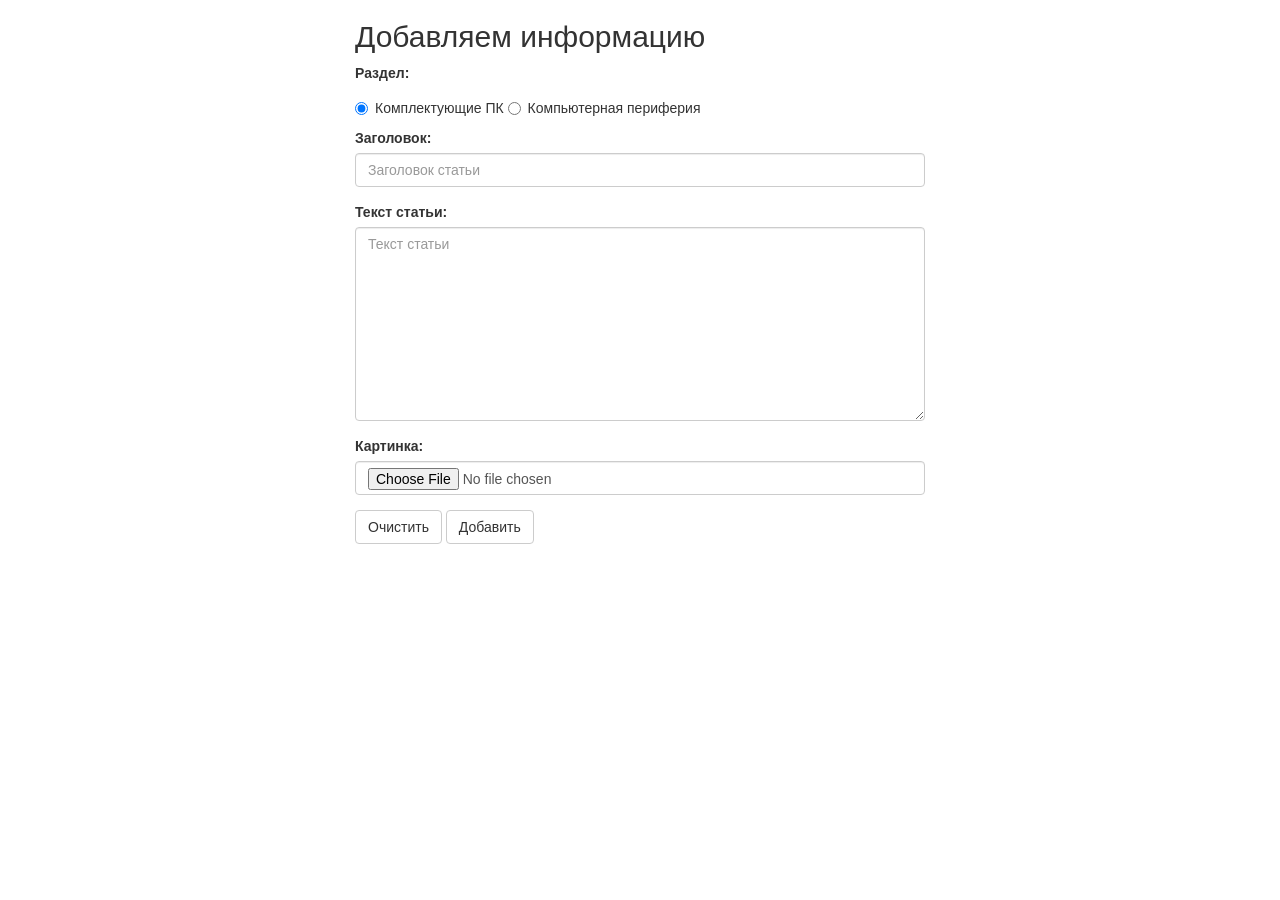
<file: pc_anatomy/admin.html>
<!DOCTYPE html>
  <html lang="en">
    <head>
      <title>Добавляем новость</title>
      <meta charset="utf-8">
      <meta name="viewport" content="width=device-width, initial-scale=1">
      <link rel="stylesheet" href="http://maxcdn.bootstrapcdn.com/bootstrap/3.3.5/css/bootstrap.min.css">
      <link rel="stylesheet" href="style/admin.css">
      <script src="https://ajax.googleapis.com/ajax/libs/jquery/1.11.3/jquery.min.js"></script>
      <script src="http://maxcdn.bootstrapcdn.com/bootstrap/3.3.5/js/bootstrap.min.js"></script>
    </head>
    <body>
    <div class="container">
      <h2>Добавляем информацию</h2>
      <form role="form" method="POST" onsubmit="return news_adding()">
        <label>Раздел:</label>
        <div id="selection" class="radio">
          <label><input id="hardware_sel" type="radio" name="optradio" checked="True">Комплектующие ПК</label>
          <label><input id="perepheral_sel" type="radio" name="optradio">Компьютерная периферия</label>
        </div>
        <div class="form-group">
          <label for="news_header">Заголовок:</label>
          <input type="text" class="form-control" id="news_header" placeholder="Заголовок статьи">
          <div id="empty_header" class="no_error">Это поле обязательно для заполнения</div>
        </div>
        <div class="form-group">
          <label for="news_content">Текст статьи:</label>
          <textarea  class="form-control" id="news_content" rows="9" placeholder="Текст статьи"></textarea>
          <div id="empty_content" class="no_error">Это поле обязательно для заполнения</div>
        </div>
        <div class="form-group">
          <label for="news_img">Картинка:</label>
          <input type="file" class="form-control" id="news_img" placeholder="">
          <div id="empty_img" class="no_error">Это поле обязательно для заполнения</div>
        </div>
        <button type="reset" class="btn btn-default">Очистить</button>
        <button type="submit" class="btn btn-default">Добавить</button>
      </form>
    </div>
    <script src="js/admin.js"></script>
    </body>
  </html>
</file>
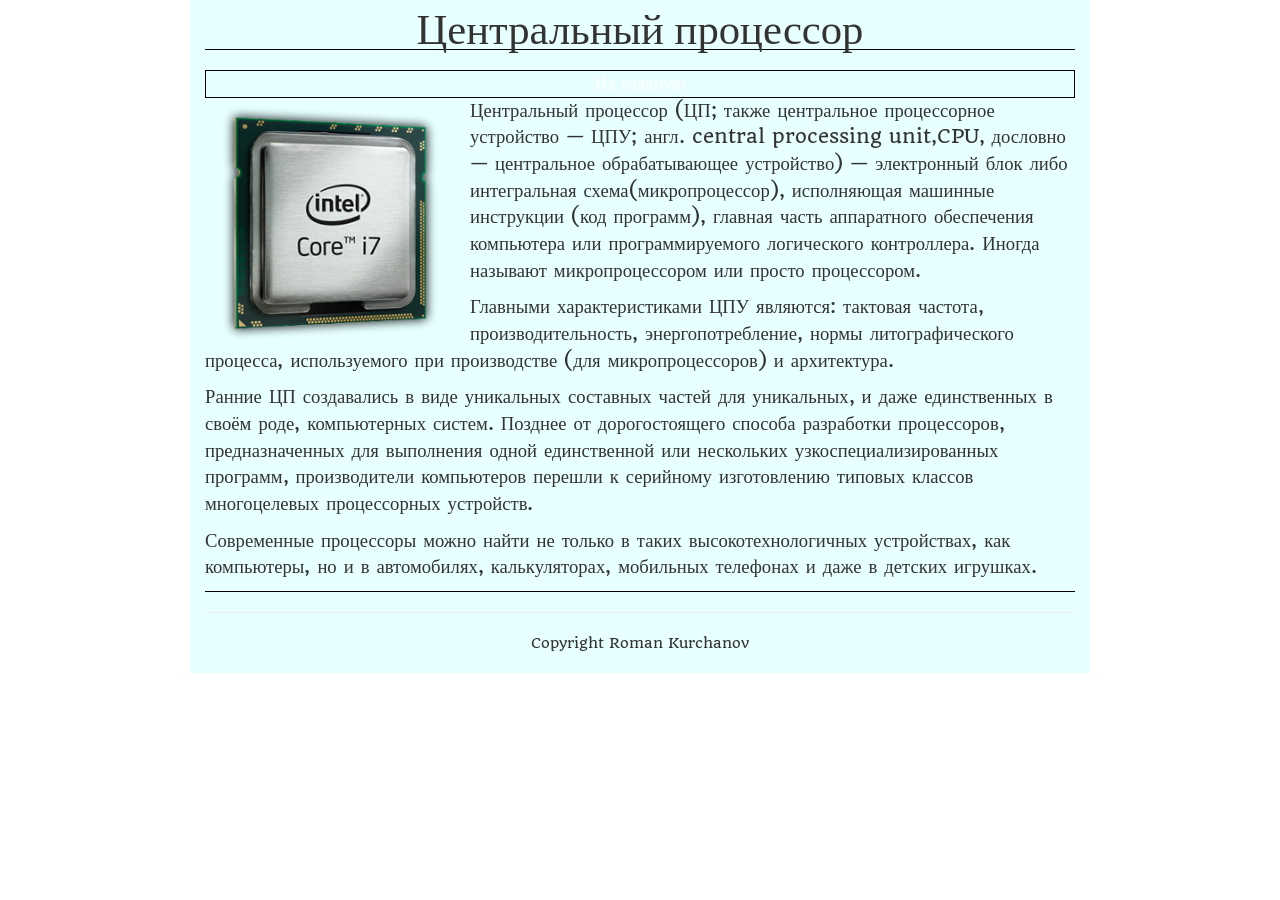
<file: pc_anatomy/cpu.html>
<!doctype html>
<html>
    <head>
        <meta charset="utf-8">
        <title>Центральный процессор</title>
        <link href='http://fonts.googleapis.com/css?family=Quando' rel='stylesheet' type='text/css'>
        <link rel="stylesheet" href="http://maxcdn.bootstrapcdn.com/bootstrap/3.3.6/css/bootstrap.min.css">
        <link href="style/normalize.css">
        <link rel="stylesheet" href="style/style.css">
        <link rel="stylesheet" href="style/cpu.css">
    </head>
    <body>
        <div class="container">
        <div class="header2">Центральный процессор</div>
        <a href="index.html">
        <div class="button">На главную</div>
        </a>
        <img src="img/01_Intel_Celeron_Pentium.png" height="350px" width="350px" alt="">
        <div id="block5">
            <p>Центральный процессор (ЦП; также центральное процессорное устройство — ЦПУ; англ. central processing unit,CPU, дословно — центральное обрабатывающее устройство) — электронный блок либо интегральная схема(микропроцессор), исполняющая машинные инструкции (код программ), главная часть аппаратного обеспечения компьютера или программируемого логического контроллера. Иногда называют микропроцессором или просто процессором.</p><p>Главными характеристиками ЦПУ являются: тактовая частота, производительность, энергопотребление, нормы литографического процесса, используемого при производстве (для микропроцессоров) и архитектура.</p><p>Ранние ЦП создавались в виде уникальных составных частей для уникальных, и даже единственных в своём роде, компьютерных систем. Позднее от дорогостоящего способа разработки процессоров, предназначенных для выполнения одной единственной или нескольких узкоспециализированных программ, производители компьютеров перешли к серийному изготовлению типовых классов многоцелевых процессорных устройств.</p><p>Современные процессоры можно найти не только в таких высокотехнологичных устройствах, как компьютеры, но и в автомобилях, калькуляторах, мобильных телефонах и даже в детских игрушках.</p>
        </div>
        <footer>
            <hr>
            <div class="text">Copyright Roman Kurchanov</div>
            <br>
        </footer>
        </div>
    </body>
</html>
</file>
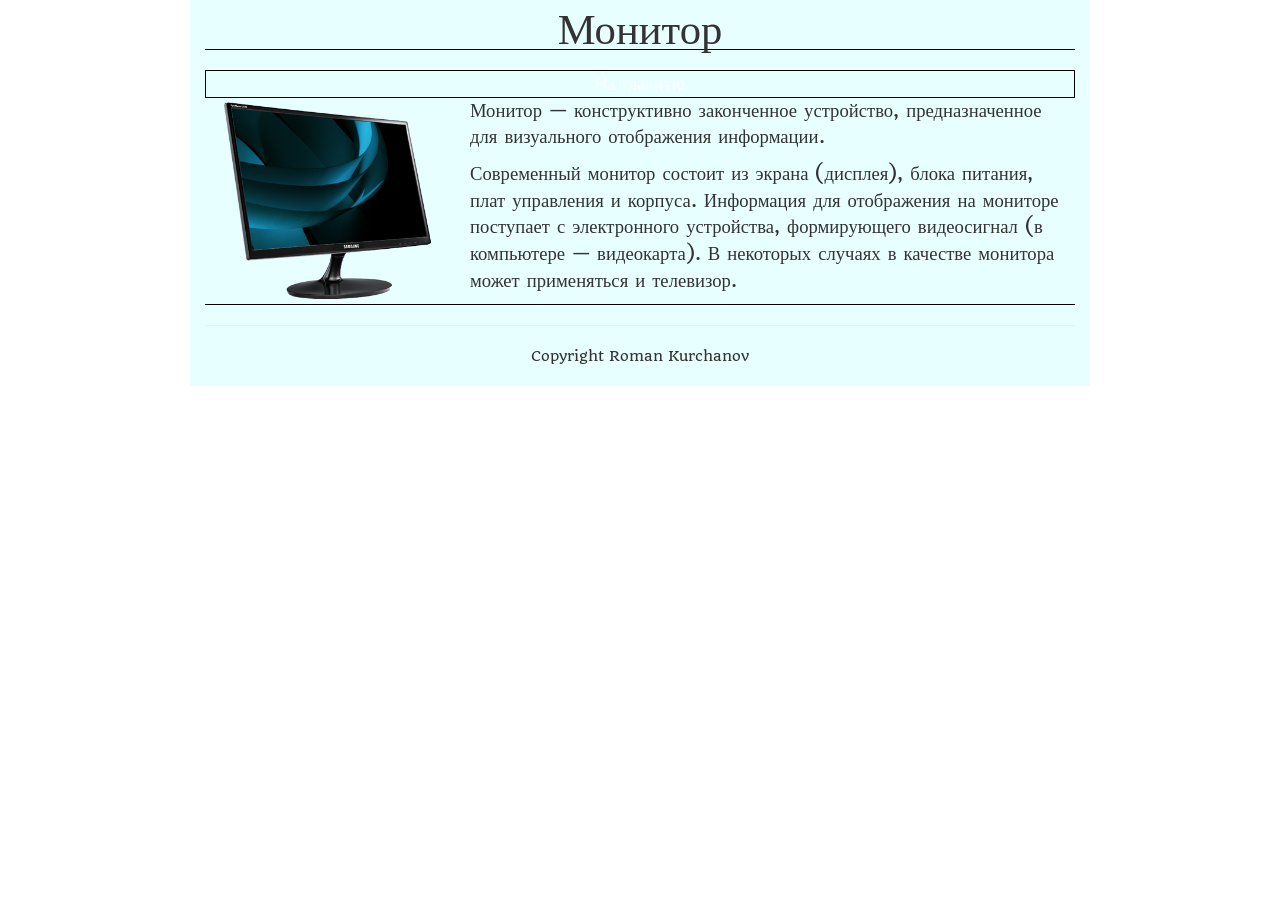
<file: pc_anatomy/disp.html>
<!doctype html>
<html>
    <head>
        <meta charset="utf-8">
        <title>Монитор</title>
        <link href='http://fonts.googleapis.com/css?family=Quando' rel='stylesheet' type='text/css'>
        <link rel="stylesheet" href="http://maxcdn.bootstrapcdn.com/bootstrap/3.3.6/css/bootstrap.min.css">
        <link href="style/normalize.css">
        <link rel="stylesheet" href="style/style.css">
        <link rel="stylesheet" href="style/cpu.css">
    </head>
    <body>
    	<div class="container">
        <div class="header2">Монитор</div>
    	<a href="index.html">
            <div class="button">На главную</div>
        </a>
        <img src="img/1346348656_monitor-01.png" height="300" width="400" alt="">
    	<div id="block9">
            <p>Монитор — конструктивно законченное устройство, предназначенное для визуального отображения информации.</p><p>Современный монитор состоит из экрана (дисплея), блока питания, плат управления и корпуса. Информация для отображения на мониторе поступает с электронного устройства, формирующего видеосигнал (в компьютере — видеокарта). В некоторых случаях в качестве монитора может применяться и телевизор.</p>
        </div>
        <footer>
        <hr>
            <div class="text">Copyright Roman Kurchanov</div>
            <br>
        </footer>
        </div>
    </body>
</html>
</file>
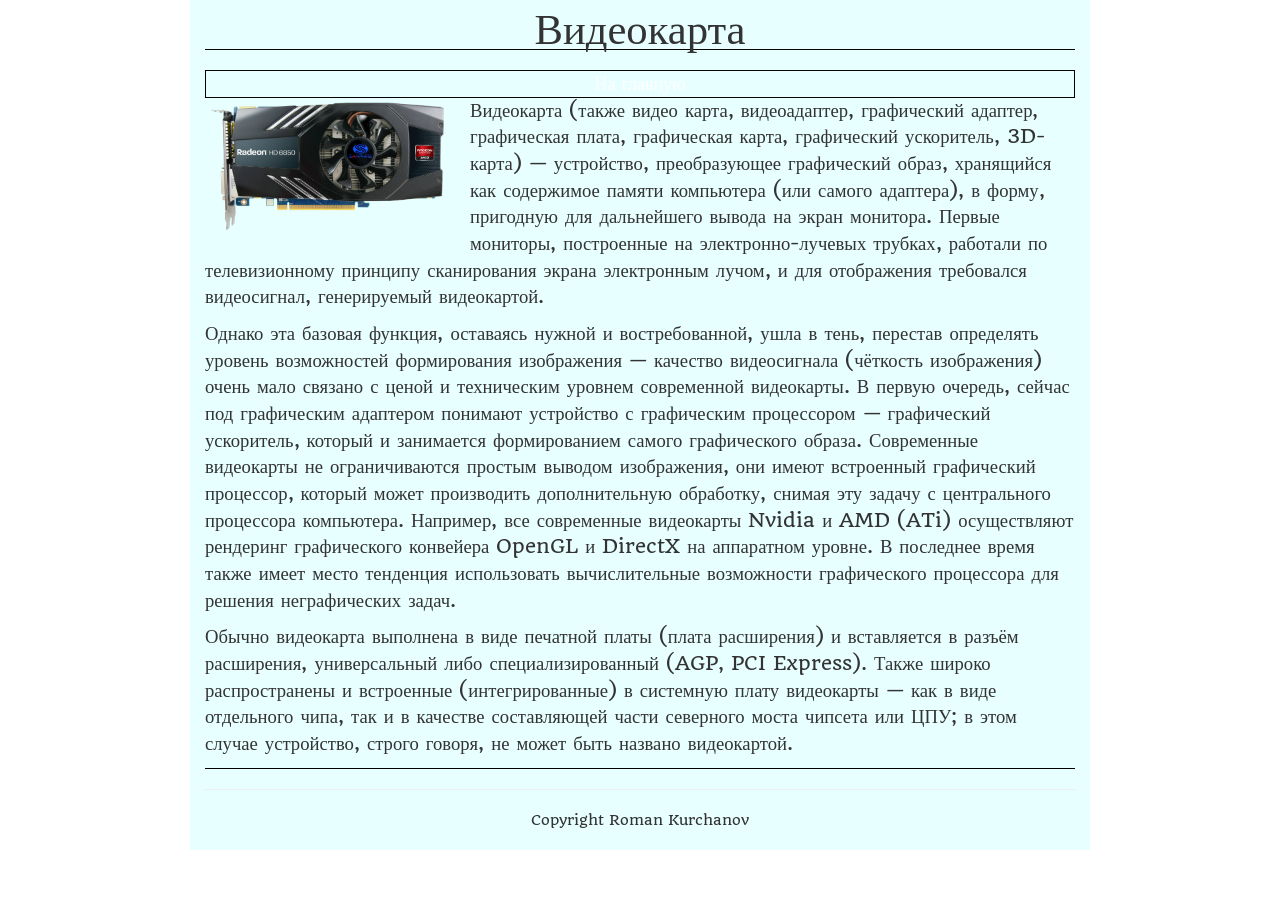
<file: pc_anatomy/gpu.html>
<!doctype html>
<html>
    <head>
        <meta charset="utf-8">
        <title>Видекарта</title>
        <link href='http://fonts.googleapis.com/css?family=Quando' rel='stylesheet' type='text/css'>
        <link rel="stylesheet" href="http://maxcdn.bootstrapcdn.com/bootstrap/3.3.6/css/bootstrap.min.css">
        <link href="style/normalize.css">
        <link rel="stylesheet" href="style/style.css">
        <link rel="stylesheet" href="style/cpu.css">
    </head>
    <body>
    	<div class="container">
        <div class="header2">Видеокарта</div>
    	<a href="index.html">
            <div class="button">На главную</div>
        </a>
        <img src="img/39367914.png" height="220" width="400" alt="">
    	<div id="block5">
            <p>Видеокарта (также видео карта, видеоадаптер, графический адаптер, графическая плата, графическая карта, графический ускоритель, 3D-карта) — устройство, преобразующее графический образ, хранящийся как содержимое памяти компьютера (или самого адаптера), в форму, пригодную для дальнейшего вывода на экран монитора. Первые мониторы, построенные на электронно-лучевых трубках, работали по телевизионному принципу сканирования экрана электронным лучом, и для отображения требовался видеосигнал, генерируемый видеокартой.</p><p>Однако эта базовая функция, оставаясь нужной и востребованной, ушла в тень, перестав определять уровень возможностей формирования изображения — качество видеосигнала (чёткость изображения) очень мало связано с ценой и техническим уровнем современной видеокарты. В первую очередь, сейчас под графическим адаптером понимают устройство с графическим процессором — графический ускоритель, который и занимается формированием самого графического образа. Современные видеокарты не ограничиваются простым выводом изображения, они имеют встроенный графический процессор, который может производить дополнительную обработку, снимая эту задачу с центрального процессора компьютера. Например, все современные видеокарты Nvidia и AMD (ATi) осуществляют рендеринг графического конвейера OpenGL и DirectX на аппаратном уровне. В последнее время также имеет место тенденция использовать вычислительные возможности графического процессора для решения неграфических задач.</p><p>Обычно видеокарта выполнена в виде печатной платы (плата расширения) и вставляется в разъём расширения, универсальный либо специализированный (AGP, PCI Express). Также широко распространены и встроенные (интегрированные) в системную плату видеокарты — как в виде отдельного чипа, так и в качестве составляющей части северного моста чипсета или ЦПУ; в этом случае устройство, строго говоря, не может быть названо видеокартой.</p>
        </div>
        <footer>
        <hr>
            <div class="text">Copyright Roman Kurchanov</div>
            <br>
        </footer>
        </div>
    </body>
</html>
</file>
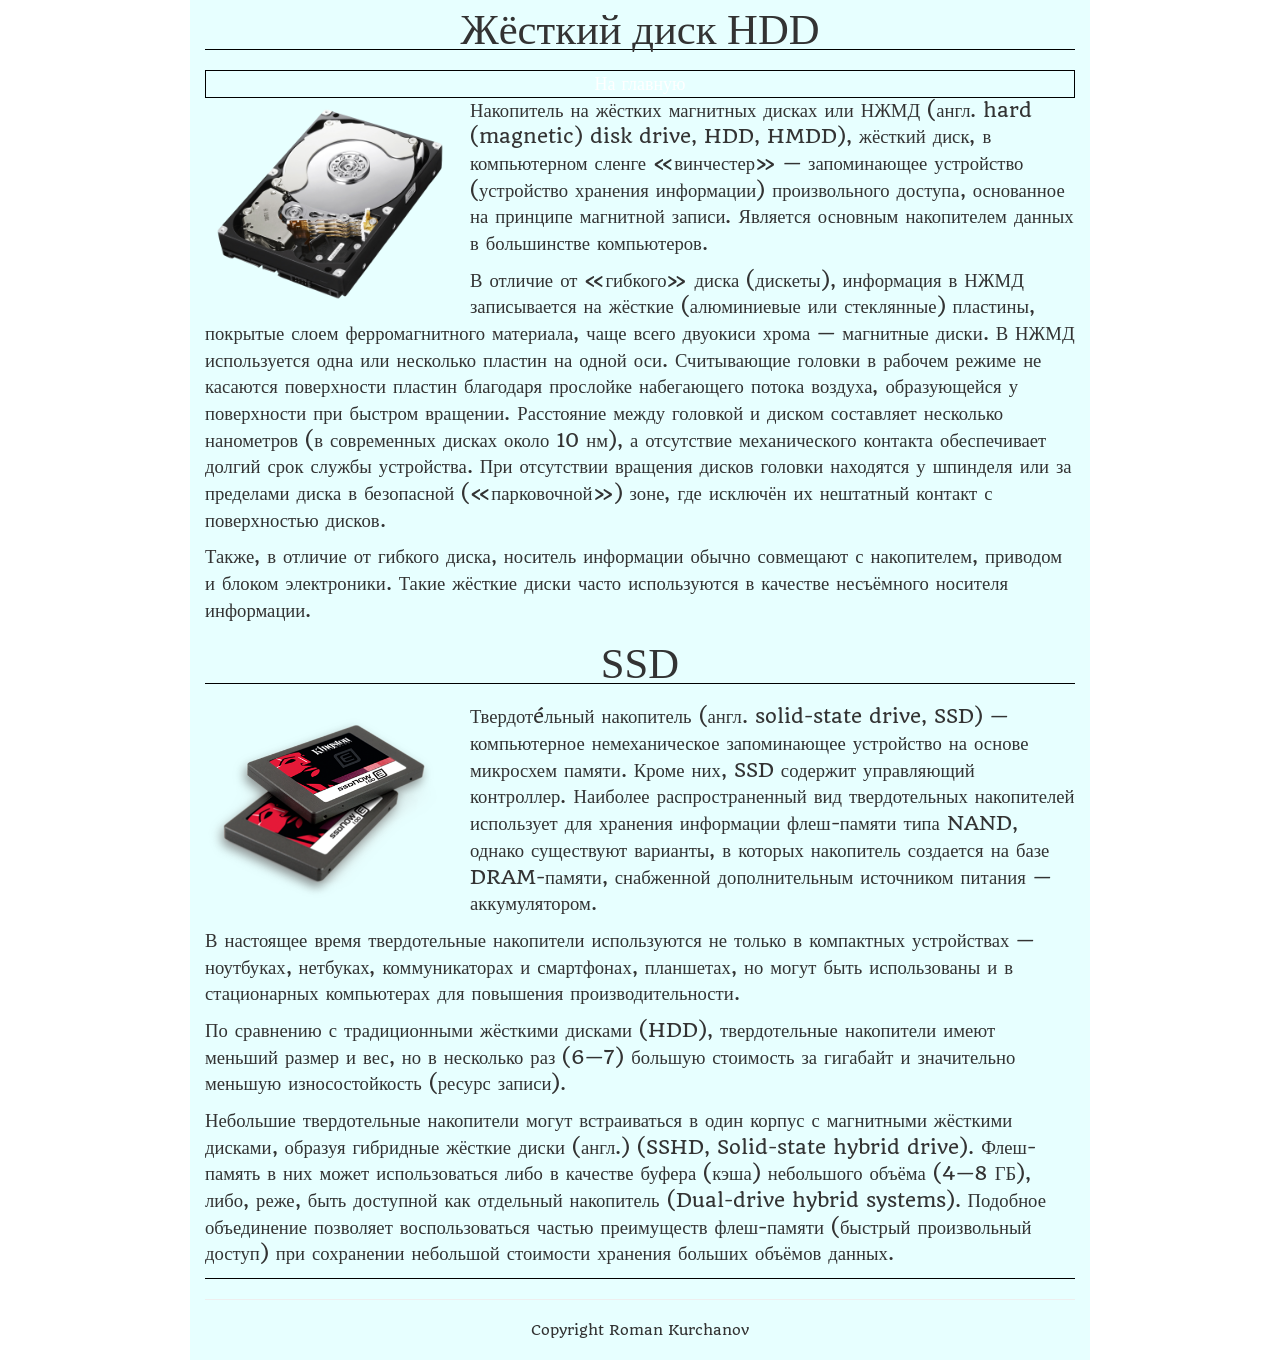
<file: pc_anatomy/hard_drive.html>
<!doctype html>
<html>
    <head>
        <meta charset="utf-8">
        <title>Жёсткие диски</title>
        <link href='http://fonts.googleapis.com/css?family=Quando' rel='stylesheet' type='text/css'>
        <link rel="stylesheet" href="http://maxcdn.bootstrapcdn.com/bootstrap/3.3.6/css/bootstrap.min.css">
        <link href="style/normalize.css">
        <link rel="stylesheet" href="style/style.css">
        <link rel="stylesheet" href="style/cpu.css">
    </head>
    <body>
    	<div class="container">
        <div class="header2">Жёсткий диск HDD</div>
    	<a href="index.html">
            <div class="button">На главную</div>
        </a>
        <img src="img/images.png" height="300" width="400" alt="">
        <div id="block9">
        	<p>Накопитель на жёстких магнитных дисках или НЖМД (англ. hard (magnetic) disk drive, HDD, HMDD), жёсткий диск, в компьютерном сленге «винчестер» — запоминающее устройство (устройство хранения информации) произвольного доступа, основанное на принципе магнитной записи. Является основным накопителем данных в большинстве компьютеров.</p><p>В отличие от «гибкого» диска (дискеты), информация в НЖМД записывается на жёсткие (алюминиевые или стеклянные) пластины, покрытые слоем ферромагнитного материала, чаще всего двуокиси хрома — магнитные диски. В НЖМД используется одна или несколько пластин на одной оси. Считывающие головки в рабочем режиме не касаются поверхности пластин благодаря прослойке набегающего потока воздуха, образующейся у поверхности при быстром вращении. Расстояние между головкой и диском составляет несколько нанометров (в современных дисках около 10 нм), а отсутствие механического контакта обеспечивает долгий срок службы устройства. При отсутствии вращения дисков головки находятся у шпинделя или за пределами диска в безопасной («парковочной») зоне, где исключён их нештатный контакт с поверхностью дисков.</p><p>Также, в отличие от гибкого диска, носитель информации обычно совмещают с накопителем, приводом и блоком электроники. Такие жёсткие диски часто используются в качестве несъёмного носителя информации.</p>
        </div>
    	<div id="block4"><div class="header2">SSD</div></div>
    	<div id="block4"><img src="img/index.png" height="250" width="400" alt=""></div>
        <div id="block8">
        	<p>Твердотéльный накопитель (англ. solid-state drive, SSD) — компьютерное немеханическое запоминающее устройство на основе микросхем памяти. Кроме них, SSD содержит управляющий контроллер. Наиболее распространенный вид твердотельных накопителей использует для хранения информации флеш-памяти типа NAND, однако существуют варианты, в которых накопитель создается на базе DRAM-памяти, снабженной дополнительным источником питания — аккумулятором.</p><p>В настоящее время твердотельные накопители используются не только в компактных устройствах — ноутбуках, нетбуках, коммуникаторах и смартфонах, планшетах, но могут быть использованы и в стационарных компьютерах для повышения производительности.</p><p>По сравнению с традиционными жёсткими дисками (HDD), твердотельные накопители имеют меньший размер и вес, но в несколько раз (6—7) большую стоимость за гигабайт и значительно меньшую износостойкость (ресурс записи).</p><p>Небольшие твердотельные накопители могут встраиваться в один корпус с магнитными жёсткими дисками, образуя гибридные жёсткие диски (англ.) (SSHD, Solid-state hybrid drive). Флеш-память в них может использоваться либо в качестве буфера (кэша) небольшого объёма (4—8 ГБ), либо, реже, быть доступной как отдельный накопитель (Dual-drive hybrid systems). Подобное объединение позволяет воспользоваться частью преимуществ флеш-памяти (быстрый произвольный доступ) при сохранении небольшой стоимости хранения больших объёмов данных.</p>
        </div>
        <footer>
            <hr>
            <div class="text">Copyright Roman Kurchanov</div>
            <br>
        </footer>
        </div>
    </body>
</html>
</file>
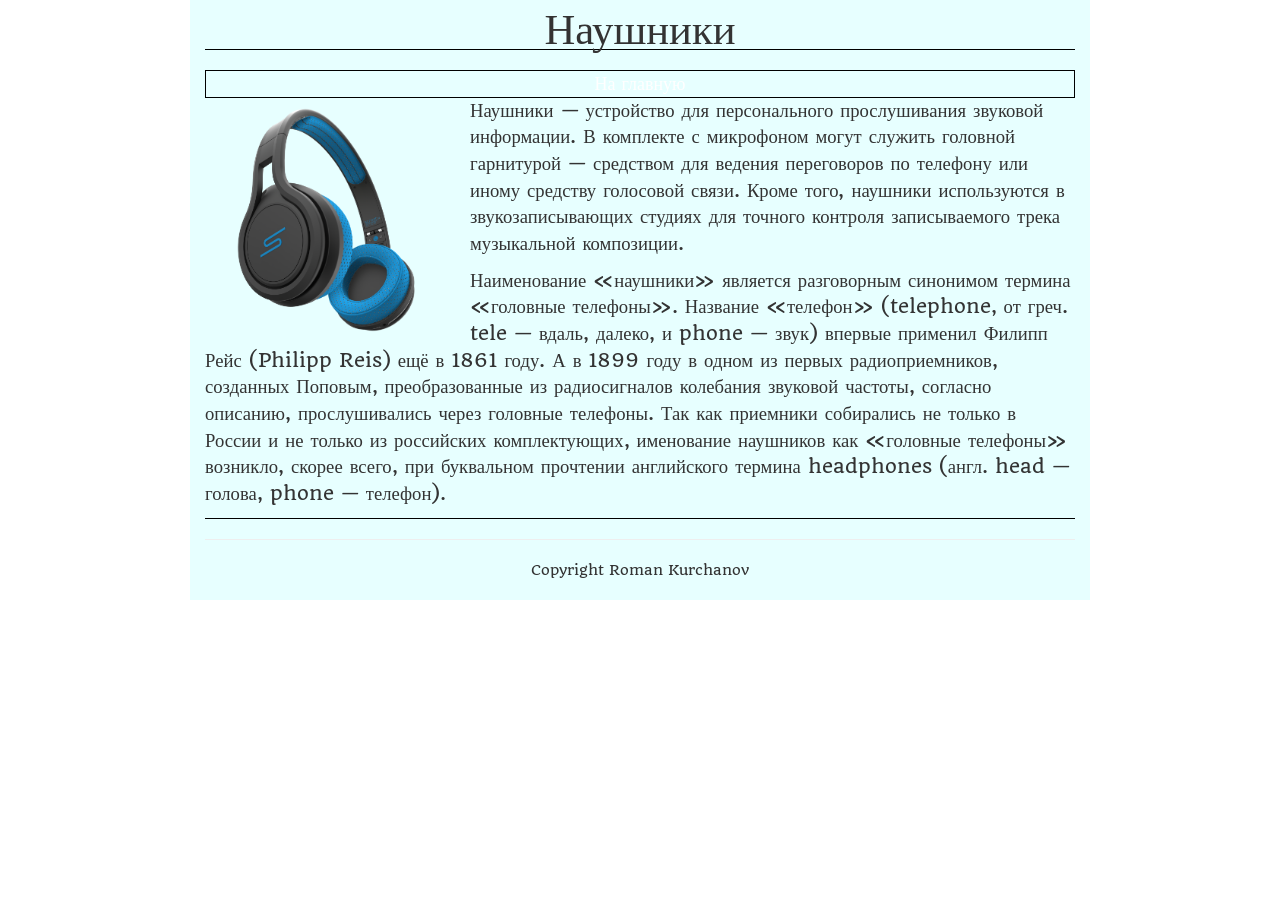
<file: pc_anatomy/head.html>
<!doctype html>
<html>
    <head>
        <meta charset="utf-8">
        <title>Наушники</title>
        <link href='http://fonts.googleapis.com/css?family=Quando' rel='stylesheet' type='text/css'>
        <link rel="stylesheet" href="http://maxcdn.bootstrapcdn.com/bootstrap/3.3.6/css/bootstrap.min.css">
        <link href="style/normalize.css">
        <link rel="stylesheet" href="style/style.css">
        <link rel="stylesheet" href="style/cpu.css">
    </head>
    <body>
        <div class="container">
        <div class="header2">Наушники</div>
        <a href="index.html">
            <div class="button">На главную</div>
        </a>
        <img src="img/new_71001246_l_898.png" height="400" width="393" alt="">
        <div id="block7">
            <p>Наушники — устройство для персонального прослушивания звуковой информации. В комплекте с микрофоном могут служить головной гарнитурой — средством для ведения переговоров по телефону или иному средству голосовой связи. Кроме того, наушники используются в звукозаписывающих студиях для точного контроля записываемого трека музыкальной композиции.</p><p>Наименование «наушники» является разговорным синонимом термина «головные телефоны». Название «телефон» (telephone, от греч. tele — вдаль, далеко, и phone — звук) впервые применил Филипп Рейс (Philipp Reis) ещё в 1861 году. А в 1899 году в одном из первых радиоприемников, созданных Поповым, преобразованные из радиосигналов колебания звуковой частоты, согласно описанию, прослушивались через головные телефоны. Так как приемники собирались не только в России и не только из российских комплектующих, именование наушников как «головные телефоны» возникло, скорее всего, при буквальном прочтении английского термина headphones (англ. head — голова, phone — телефон).</p>
        </div>
        <footer>
            <hr>
            <div class="text">Copyright Roman Kurchanov</div>
            <br>
        </footer>
        </div>
    </body>
</html>
</file>
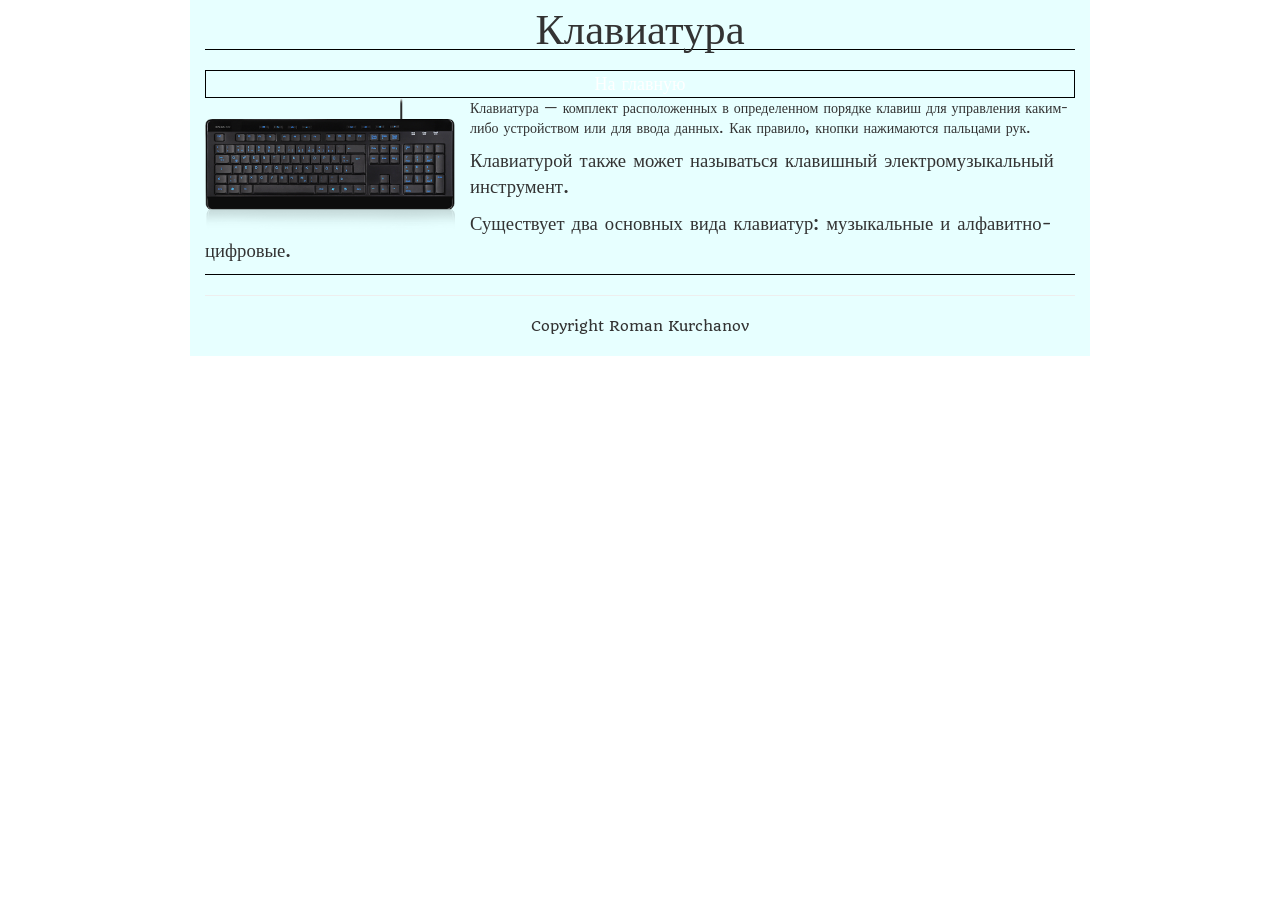
<file: pc_anatomy/key.html>
<!doctype html>
<html>
    <head>
        <meta charset="utf-8">
        <title>Клавиатура</title>
        <link href='http://fonts.googleapis.com/css?family=Quando' rel='stylesheet' type='text/css'>
        <link rel="stylesheet" href="http://maxcdn.bootstrapcdn.com/bootstrap/3.3.6/css/bootstrap.min.css">
        <link href="style/normalize.css">
        <link rel="stylesheet" href="style/style.css">
        <link rel="stylesheet" href="style/cpu.css">
    </head>
    <body>
        <div class="container">
        <div class="header2">Клавиатура</div>
        <a href="index.html">
            <div class="button">На главную</div>
        </a>
        <img src="img/klava2.png" height="170" width="400" alt="">
        <div id="block11"
            <p>Клавиатура — комплект расположенных в определенном порядке клавиш для управления каким-либо устройством или для ввода данных. Как правило, кнопки нажимаются пальцами рук.</p><p>Клавиатурой также может называться клавишный электромузыкальный инструмент.</p><p>Существует два основных вида клавиатур: музыкальные и алфавитно-цифровые.</p>
        </div>
        <footer>
            <hr>
            <div class="text">Copyright Roman Kurchanov</div>
            <br>
        </footer>
        </div>
    </body>
</html>
</file>
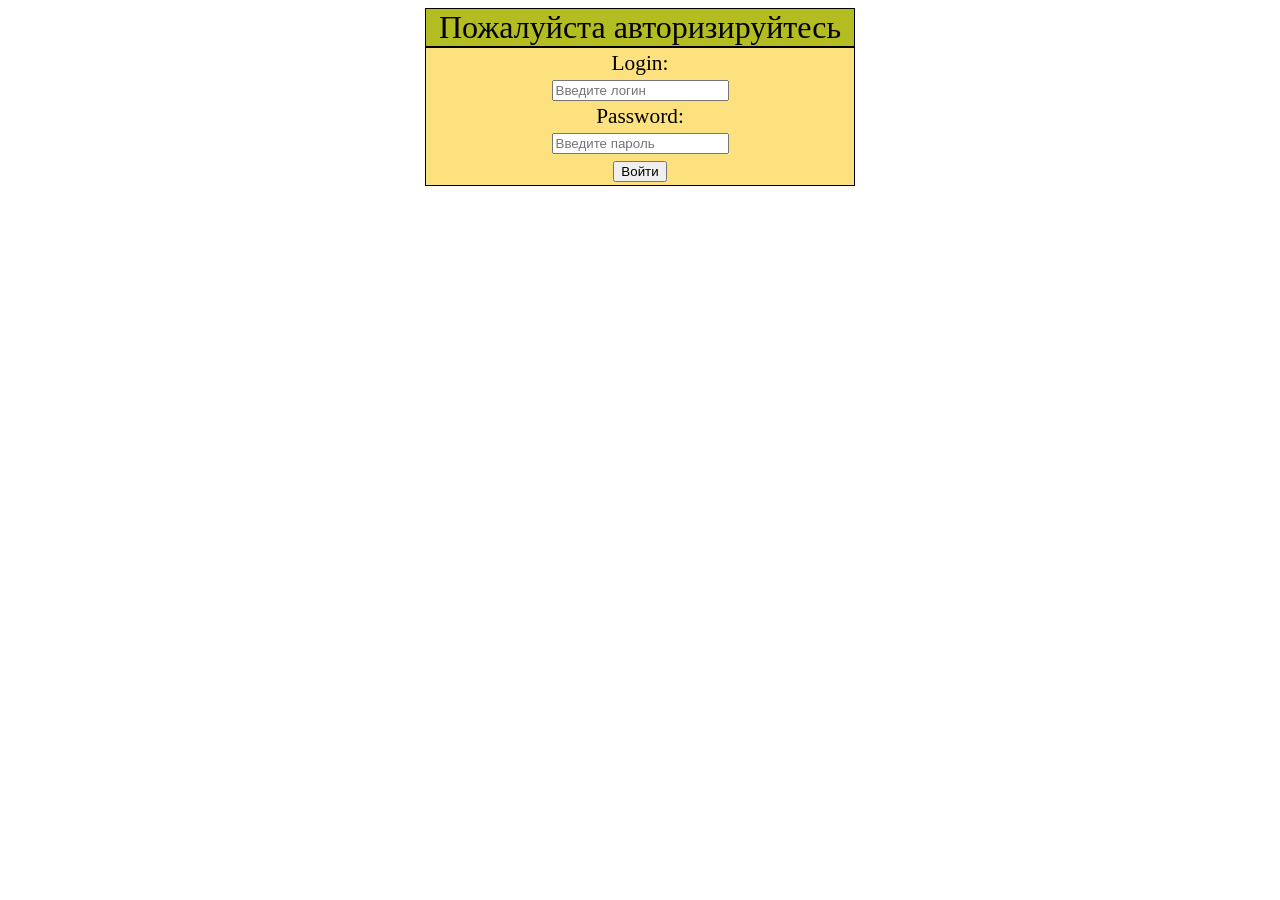
<file: pc_anatomy/login.html>
<!doctype html>
<html>
    <head>
        <meta charset="utf-8">
        <meta name="viewport" content="width=device-width, initial-scale=1">
        <title>Авторизация</title>
        <link rel="stylesheet" href="style/login.css">
        <script src="js/login.js"></script>
    </head>
    <body>
    <div class="container">
        <div class="header">Пожалуйста авторизируйтесь</div>
        <div class="login_form">
          <form class="form-horizontal" role="form" method="POST" action="index.html" onsubmit="return validation();">
            <div class="form-group">
              <label class="control-label col-sm-2" for="login">Login: </label>
              <div class="col-sm-10">
                <input type="text" class="form-control" id="log_in" placeholder="Введите логин">
                <div id="empty_login" class="no_error">Введите логин</div>
              </div>
            </div>
            <div class="form-group">
              <label class="control-label col-sm-2" for="pwd">Password: </label>
              <div class="col-sm-10">
                <input type="password" class="form-control" id="pwd" placeholder="Введите пароль">
                <div id="empty_pwd" class="no_error">Введите пароль</div>
              </div>
            </div>
            <div class="form-group">
              <div class="col-sm-offset-2 col-sm-10">
                <button type="submit" class="btn btn-default">Войти</button>
              </div>
            </div>
          </form>
        </div>
    </div>
    </body>
</html>
</file>
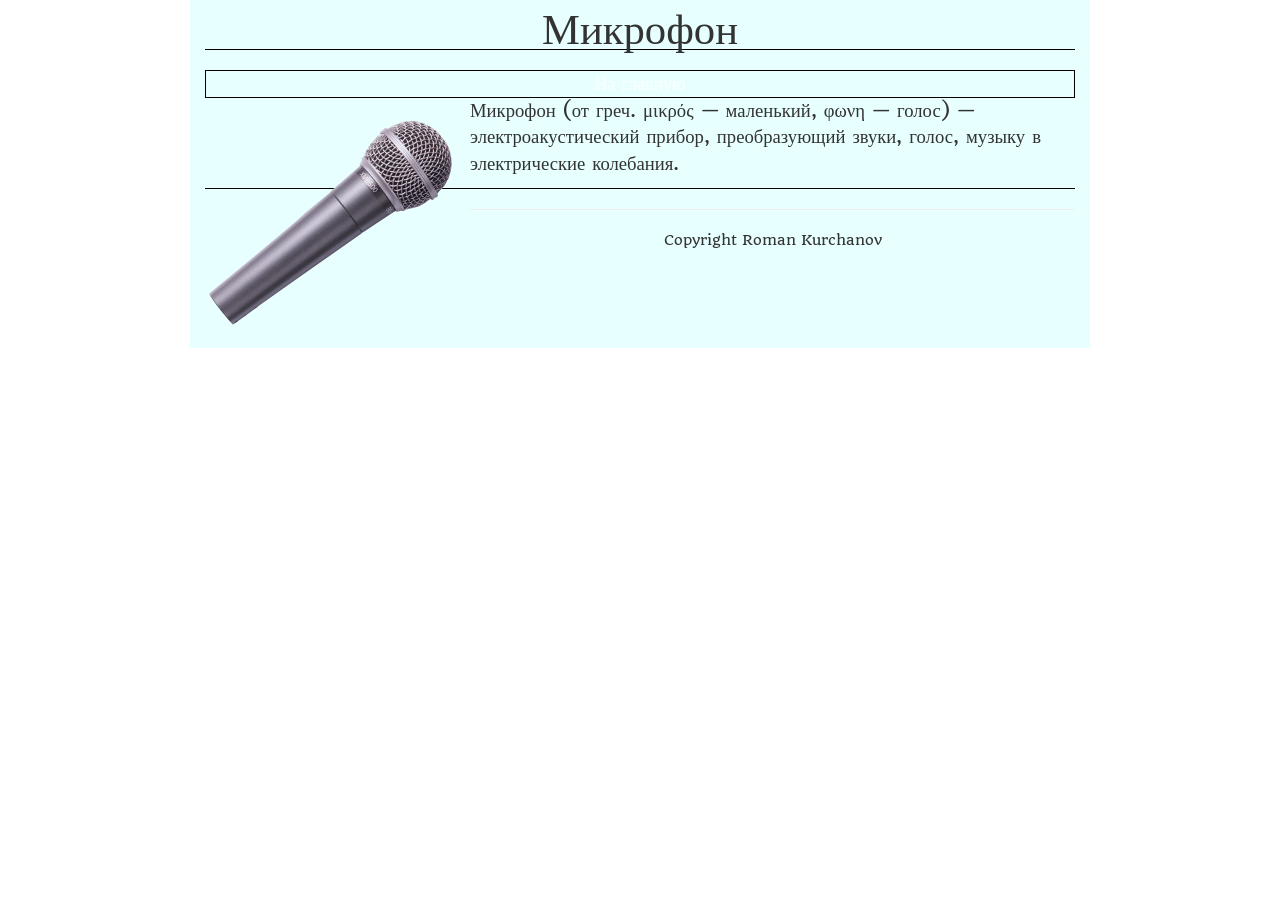
<file: pc_anatomy/mic.html>
<!doctype html>
<html>
    <head>
        <meta charset="utf-8">
        <title>Микрофон</title>
        <link href='http://fonts.googleapis.com/css?family=Quando' rel='stylesheet' type='text/css'>
        <link rel="stylesheet" href="http://maxcdn.bootstrapcdn.com/bootstrap/3.3.6/css/bootstrap.min.css">
        <link href="style/normalize.css">
        <link rel="stylesheet" href="style/style.css">
        <link rel="stylesheet" href="style/cpu.css">
    </head>
    <body>
    	<div class="container">
        <div class="header2">Микрофон</div>
        <a href="index.html">
            <div class="button">На главную</div>
        </a>
        <img src="img/microfone-dialog.png" height="300" width="400" alt="">
    	<div id="block6">
        	<p>Микрофон (от греч. μικρός — маленький, φωνη — голос) — электроакустический прибор, преобразующий звуки, голос, музыку в элект­рические коле­бания.</p>
    	</div>
        <footer>
            <hr>
            <div class="text">Copyright Roman Kurchanov</div>
            <br>
        </footer>
        </div>
    </body>
</html>
</file>
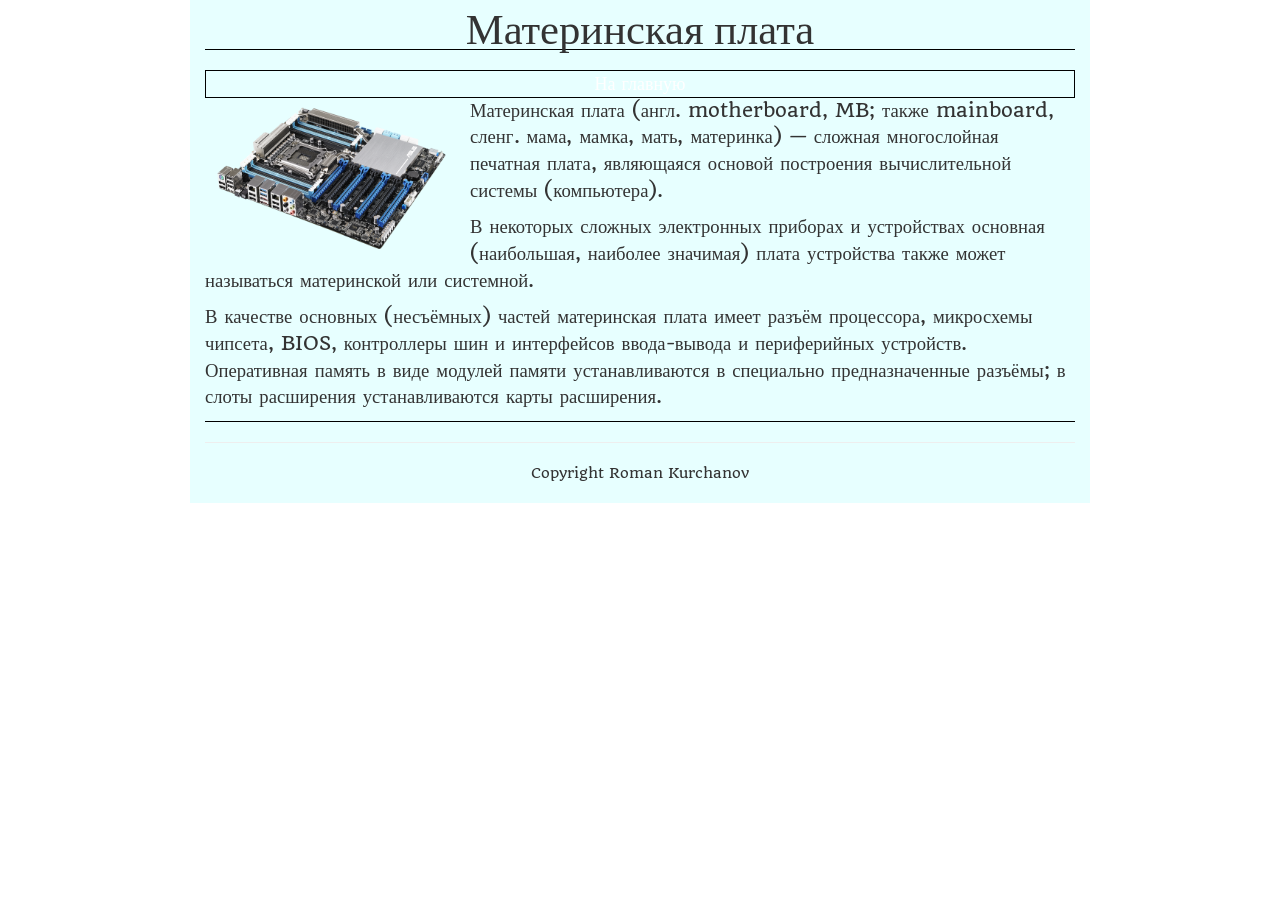
<file: pc_anatomy/moth.html>
<!doctype html>
<html>
    <head>
        <meta charset="utf-8">
        <title>Материнская плата</title>
        <link href='http://fonts.googleapis.com/css?family=Quando' rel='stylesheet' type='text/css'>
        <link rel="stylesheet" href="http://maxcdn.bootstrapcdn.com/bootstrap/3.3.6/css/bootstrap.min.css">
        <link href="style/normalize.css">
        <link rel="stylesheet" href="style/style.css">
        <link rel="stylesheet" href="style/cpu.css">
    </head>
    <body>
        <div class="container">
        <div class="header2">Материнская плата</div>
        <a href="index.html">
            <div class="button">На главную</div>
        </a>
        <img src="img/1344114007_materinskaya_plata.png" height="300" width="400" alt="">
        <div id="block9">
            <p>Материнская плата (англ. motherboard, MB; также mainboard, сленг. мама, мамка, мать, материнка) — сложная многослойная печатная плата, являющаяся основой построения вычислительной системы (компьютера).</p><p>В некоторых сложных электронных приборах и устройствах основная (наибольшая, наиболее значимая) плата устройства также может называться материнской или системной.</p><p>В качестве основных (несъёмных) частей материнская плата имеет разъём процессора, микросхемы чипсета, BIOS, контроллеры шин и интерфейсов ввода-вывода и периферийных устройств. Оперативная память в виде модулей памяти устанавливаются в специально предназначенные разъёмы; в слоты расширения устанавливаются карты расширения.</p>
        </div>
        <footer>
            <hr>
            <div class="text">Copyright Roman Kurchanov</div>
            <br>
        </footer>
        </div>
    </body>
</html>
</file>
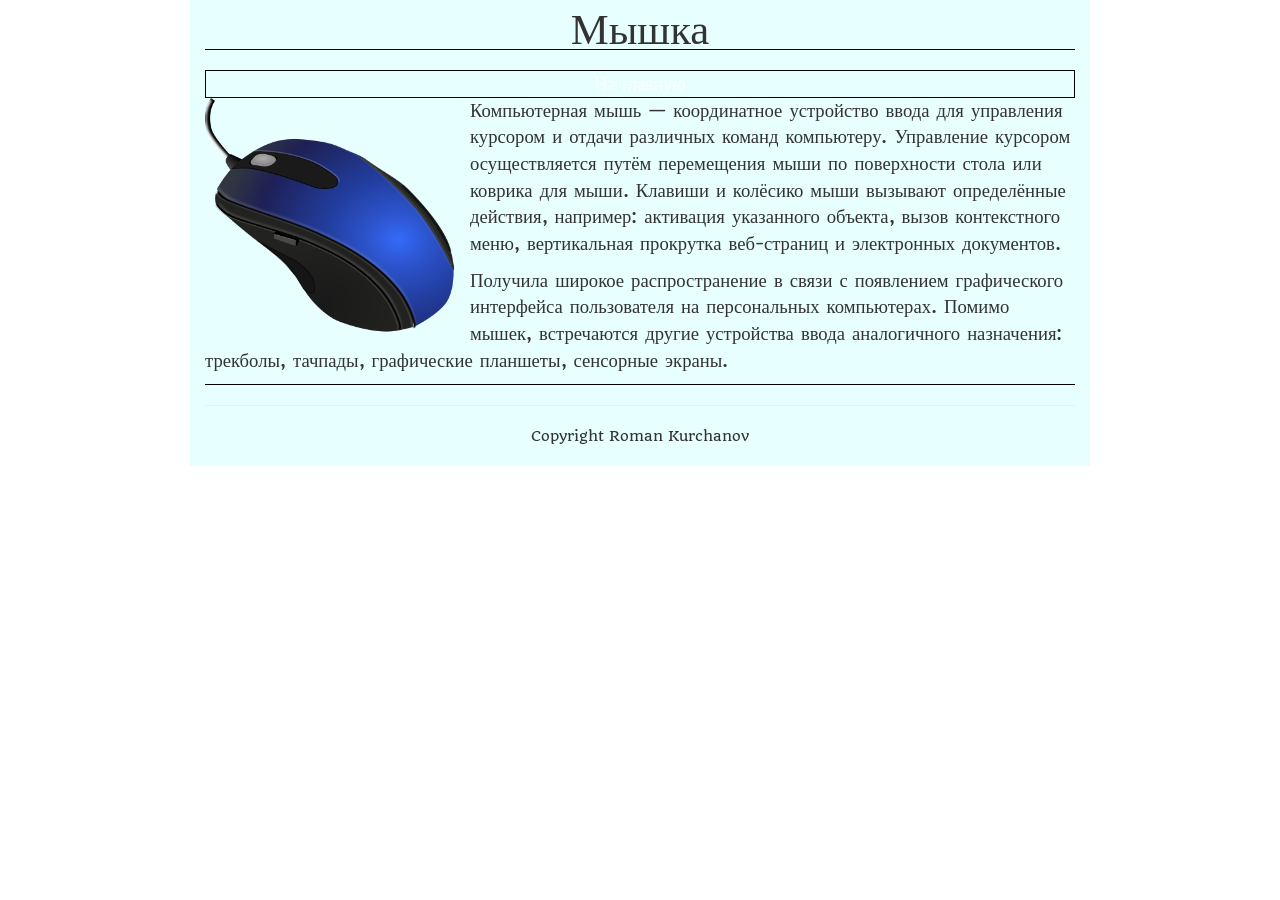
<file: pc_anatomy/mouse.html>
<!doctype html>
<html>
    <head>
        <meta charset="utf-8">
        <title>Мышки</title>
        <link href='http://fonts.googleapis.com/css?family=Quando' rel='stylesheet' type='text/css'>
        <link rel="stylesheet" href="http://maxcdn.bootstrapcdn.com/bootstrap/3.3.6/css/bootstrap.min.css">
        <link href="style/normalize.css">
        <link rel="stylesheet" href="style/style.css">
        <link rel="stylesheet" href="style/cpu.css">
    </head>
    <body>
        <div class="container">
        <div class="header2">Мышка</div>
        <a href="index.html">
            <div class="button">На главную</div>
        </a>
        <img src="img/mouse2.png" height="300" width="400" alt="">
        <div id="block9">
            <p>Компьютерная мышь — координатное устройство ввода для управления курсором и отдачи различных команд компьютеру. Управление курсором осуществляется путём перемещения мыши по поверхности стола или коврика для мыши. Клавиши и колёсико мыши вызывают определённые действия, например: активация указанного объекта, вызов контекстного меню, вертикальная прокрутка веб-страниц и электронных документов.</p><p>Получила широкое распространение в связи с появлением графического интерфейса пользователя на персональных компьютерах. Помимо мышек, встречаются другие устройства ввода аналогичного назначения: трекболы, тачпады, графические планшеты, сенсорные экраны.</p>
        </div>
        <footer>
            <hr>
            <div class="text">Copyright Roman Kurchanov</div>
            <br>
        </footer>
        </div>
    </body>
</html>
</file>
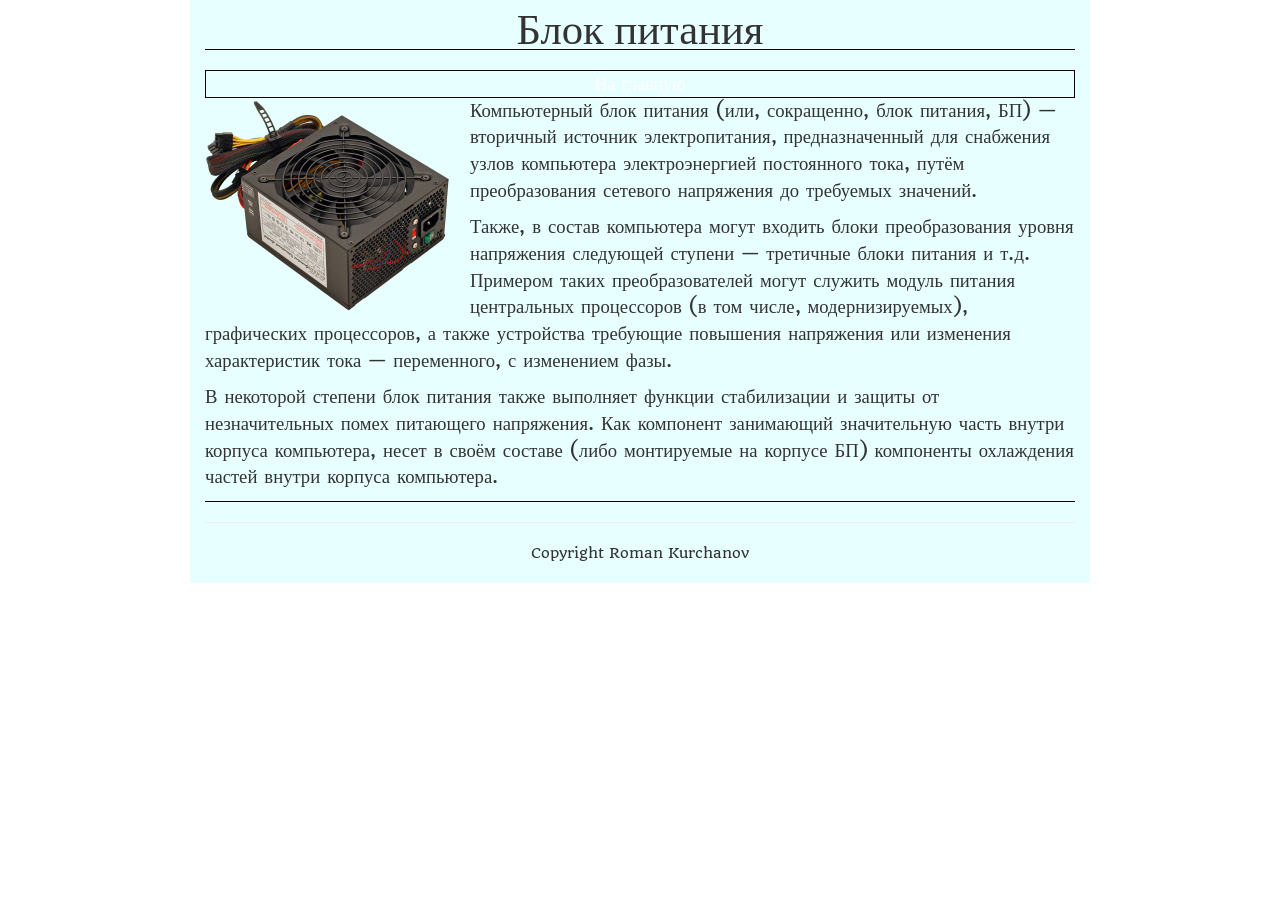
<file: pc_anatomy/psu.html>
<!doctype html>
<html>
    <head>
        <meta charset="utf-8">
        <title>Блок питания</title>
        <link href='http://fonts.googleapis.com/css?family=Quando' rel='stylesheet' type='text/css'>
        <link rel="stylesheet" href="http://maxcdn.bootstrapcdn.com/bootstrap/3.3.6/css/bootstrap.min.css">
        <link href="style/normalize.css">
        <link rel="stylesheet" href="style/style.css">
        <link rel="stylesheet" href="style/cpu.css">
    </head>
    <body>
    	<div class="container">
        <div class="header2">Блок питания</div>
    	<a href="index.html">
            <div class="button">На главную</div>
        </a>
        <img src="img/bloc-pitaniya.png" height="300" width="400" alt="">
        <div id="block9">
        	<p>Компьютерный блок питания (или, сокращенно, блок питания, БП) — вторичный источник электропитания, предназначенный для снабжения узлов компьютера электроэнергией постоянного тока, путём преобразования сетевого напряжения до требуемых значений.</p><p>Также, в состав компьютера могут входить блоки преобразования уровня напряжения следующей ступени — третичные блоки питания и т.д. Примером таких преобразователей могут служить модуль питания центральных процессоров (в том числе, модернизируемых), графических процессоров, а также устройства требующие повышения напряжения или изменения характеристик тока — переменного, с изменением фазы.</p><p>В некоторой степени блок питания также выполняет функции стабилизации и защиты от незначительных помех питающего напряжения. Как компонент занимающий значительную часть внутри корпуса компьютера, несет в своём составе (либо монтируемые на корпусе БП) компоненты охлаждения частей внутри корпуса компьютера.</p>
        </div>
        <footer>
            <hr>
            <div class="text">Copyright Roman Kurchanov</div>
            <br>
        </footer>
        </div>
    </body>
</html>
</file>
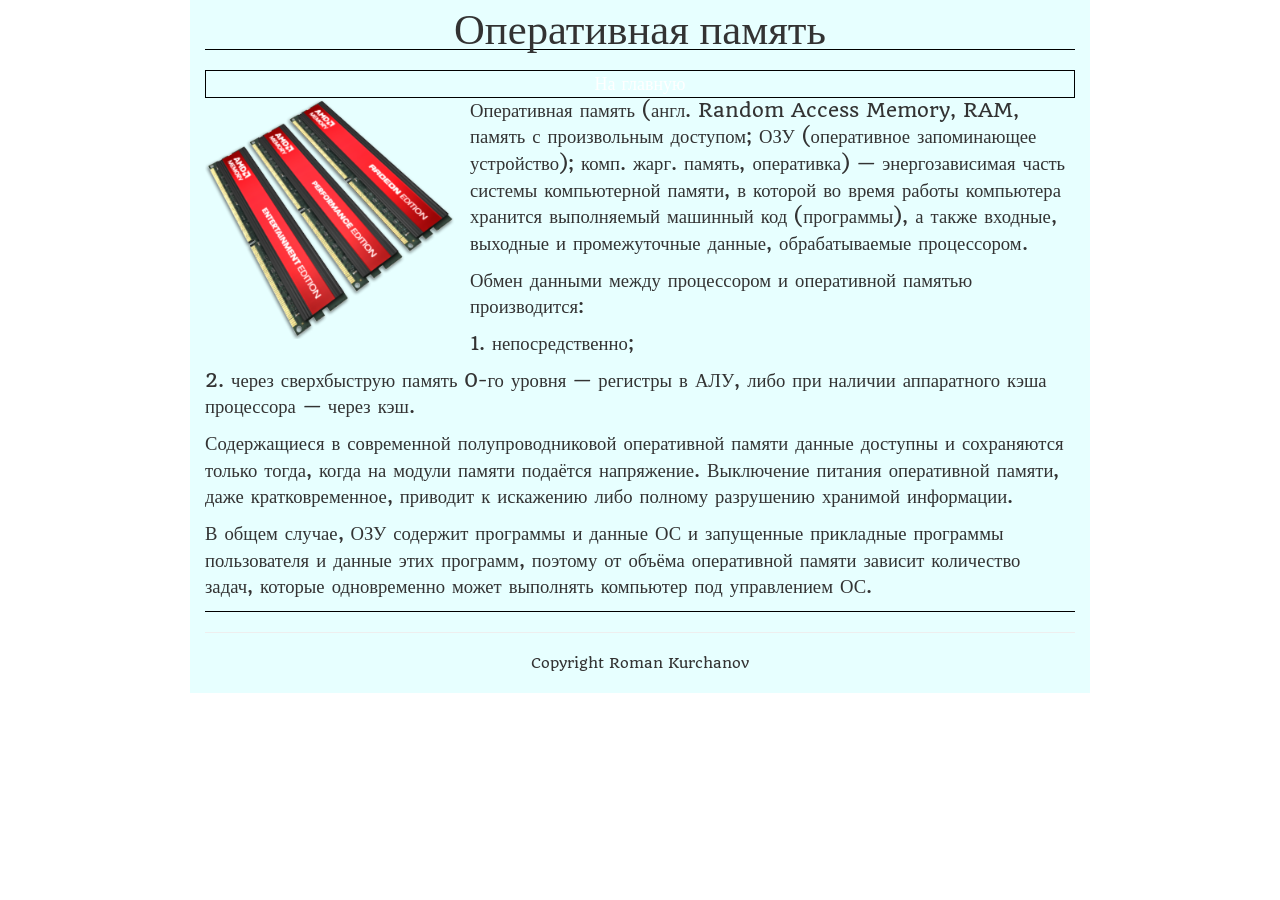
<file: pc_anatomy/ram.html>
<!doctype html>
<html>
    <head>
        <meta charset="utf-8">
        <title>Оперативная память</title>
        <link href='http://fonts.googleapis.com/css?family=Quando' rel='stylesheet' type='text/css'>
        <link rel="stylesheet" href="http://maxcdn.bootstrapcdn.com/bootstrap/3.3.6/css/bootstrap.min.css">
        <link href="style/normalize.css">
        <link rel="stylesheet" href="style/style.css">
        <link rel="stylesheet" href="style/cpu.css">
    </head>
    <body>
        <div class="container">
        <div class="header2">Оперативная память</div>
        <a href="index.html">
            <div class="button">На главную</div>
        </a>
        <img src="img/1.png" height="250" width="400" alt="">
        <div id="block5">
            <p>Оперативная память (англ. Random Access Memory, RAM, память с произвольным доступом; ОЗУ (оперативное запоминающее устройство); комп. жарг. память, оперативка) — энергозависимая часть системы компьютерной памяти, в которой во время работы компьютера хранится выполняемый машинный код (программы), а также входные, выходные и промежуточные данные, обрабатываемые процессором.</p><p>Обмен данными между процессором и оперативной памятью производится:</p><p>1.	непосредственно;</p><p>2.	через сверхбыструю память 0-го уровня — регистры в АЛУ, либо при наличии аппаратного кэша процессора — через кэш.</p><p>Содержащиеся в современной полупроводниковой оперативной памяти данные доступны и сохраняются только тогда, когда на модули памяти подаётся напряжение. Выключение питания оперативной памяти, даже кратковременное, приводит к искажению либо полному разрушению хранимой информации.</p><p>В общем случае, ОЗУ содержит программы и данные ОС и запущенные прикладные программы пользователя и данные этих программ, поэтому от объёма оперативной памяти зависит количество задач, которые одновременно может выполнять компьютер под управлением ОС.</p>
        </div>
        <footer>
            <hr>
            <div class="text">Copyright Roman Kurchanov</div>
            <br>
        </footer>
        </div>
    </body>
</html>
</file>
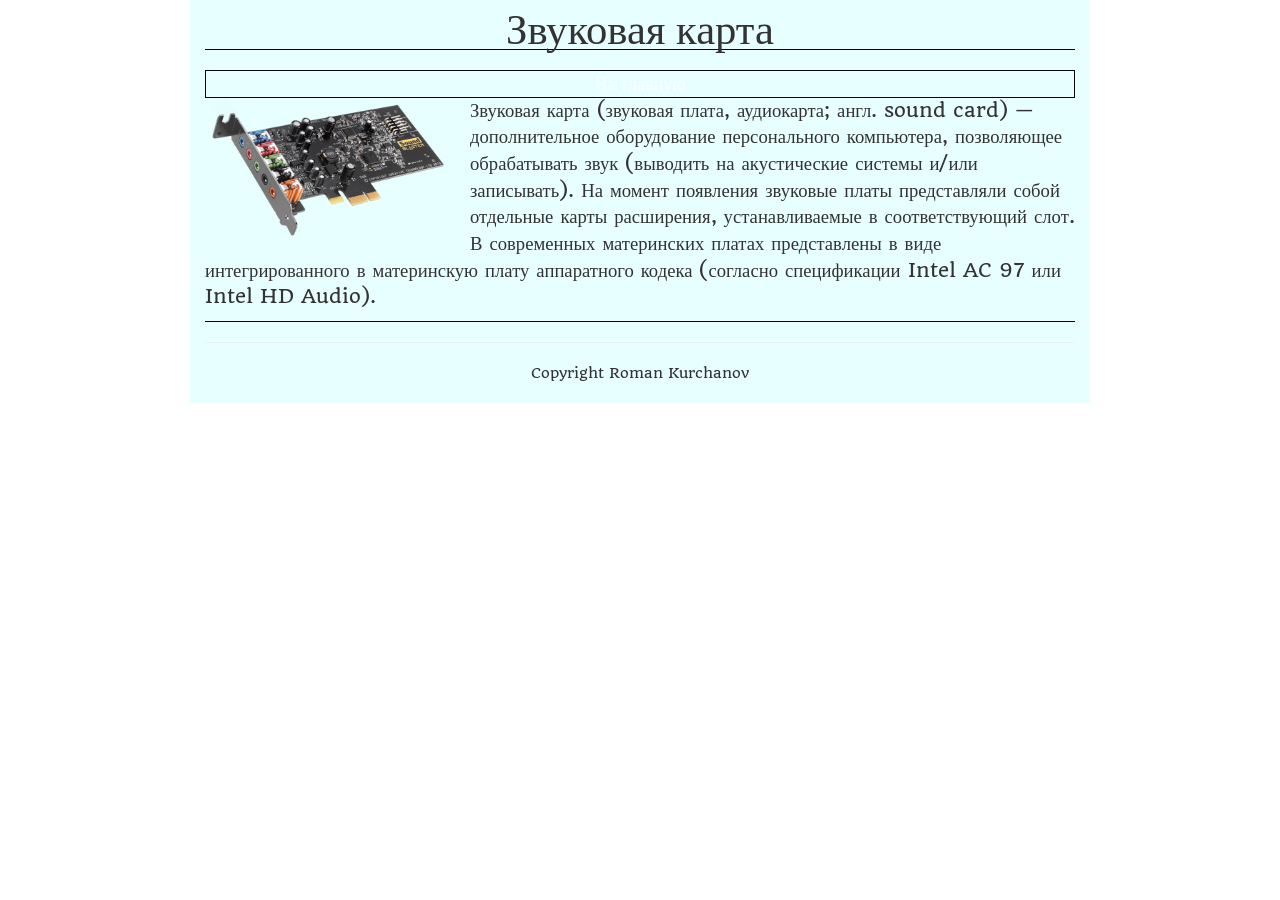
<file: pc_anatomy/sound.html>
<!doctype html>
<html>
    <head>
        <meta charset="utf-8">
        <title>Звуковая карта</title>
        <link href='http://fonts.googleapis.com/css?family=Quando' rel='stylesheet' type='text/css'>
        <link rel="stylesheet" href="http://maxcdn.bootstrapcdn.com/bootstrap/3.3.6/css/bootstrap.min.css">
        <link href="style/normalize.css">
        <link rel="stylesheet" href="style/style.css">
        <link rel="stylesheet" href="style/cpu.css">
    </head>
    <body>
    	<div class="container">
        <div class="header2">Звуковая карта</div>
    	<a href="index.html">
            <div class="button">На главную</div>
        </a>
        <img src="img/52844_v01_b.png" height="300" width="400" alt="">
    	<div id="block9">
            <p>Звуковая карта (звуковая плата, аудиокарта; англ. sound card) — дополнительное оборудование персонального компьютера, позволяющее обрабатывать звук (выводить на акустические системы и/или записывать). На момент появления звуковые платы представляли собой отдельные карты расширения, устанавливаемые в соответствующий слот. В современных материнских платах представлены в виде интегрированного в материнскую плату аппаратного кодека (согласно спецификации Intel AC 97 или Intel HD Audio).</p>
        </div>
        <footer>
            <hr>
            <div class="text">Copyright Roman Kurchanov</div>
            <br>
        </footer>
        </div>
    </body>
</html>
</file>
<file: pc_anatomy/style/admin.css>
.color_change{
	border: 1px solid red;
}
.error{
	display: block;
	color: red;
}
.no_error{
	display: none;
}
.container{
	width: 600px;
	margin: 0 auto;
	text-align: left;
}
.header{
	font-family: Arial bold;
	font-size: 24pt;
	text-align: center;
	background-color: #99cc99;
}
</file>
<file: pc_anatomy/style/style.css>
.container{
	width: 900px;
	margin: 0 auto;
	background-color: #e7ffff;
	font-family: 'Quando', serif;
}
.header{
	height: 155px;
	font-family: Arial bold;
	font-size: 32pt;
	text-align: center;
	background-color: #e7ffff;
	border-bottom: 1px double black;
	margin-bottom: 20px;
}
#header-text{
	position: relative;
	top: 60px;
}
#image-left{
	margin-left: 60px;
	width: 150px;
	height: 150px;
	float: left;
}
#image-right{
	width: 150px;
	height: 150px;
	float: right;
	margin-right: 60px;
}
#nav{
	margin-bottom: 15px;
}
#nav:after{
	display: block;
	content: ".";
	height: 0;
	visibility: hidden;
	clear: both;
}
.block-menu{
	display: inline;
	float: left;
	margin-left: 22px;
	width: 400px;
}
.sub-header {
	width: 400px;
	font-family: Arial;
	font-size: 20pt;
	text-align: center;
	color: white;
	background-image: url("http://psdhunter.com/psds/4912-thumb-psd-carbon-fiber-pattern-background-graphic-web-backgrounds-pixeden.png");
	display: block-inline;
}
.menu {
	width: 400px;
	border: 1px solid black;
	font-family: Arial;
	font-size: 16px;
	text-align: center;
	display: block;
	background-image: url('http://subtlepatterns2015.subtlepatterns.netdna-cdn.com/patterns/egg_shell.png');
}

.header2{
	height: 50px;
	font-family: Arial bold;
	font-size: 32pt;
	text-align: center;
	margin-bottom: 20px;
	border-bottom: 1px double black;
}
.button{
	border: 1px solid black;
	background-image: url("http://psdhunter.com/psds/4912-thumb-psd-carbon-fiber-pattern-background-graphic-web-backgrounds-pixeden.png");
	text-align: center;
	font-size: 18px;
}
.text{
	text-align: center;
	font-size: 14px;
}
#img-center{
	margin: 5px;
	position: relative;
	left: 230px;
	height: 400px;
	width: 400px;
}
body{
	background-image: url("http://orig10.deviantart.net/1d94/f/2013/183/c/b/seamless_steel_brush_pattern_dark_by_shandya-d6br6z0.png");
}
#perepherals{
	float: left;
}
#hardware{
	float: left;
}

#calendar4 {

margin-left: 290px;
position: relative;
	top: -360px;
  width: 300px;
  height: 200px;
  font: monospace;
  line-height: 1.2em;
  font-size: 20px;
  text-align: center;
}
#calendar4 thead tr:last-child {
  font-size: 20px;
  font-weight: 700;
  color: rgb(103, 103, 103);
}
#calendar4 tbody td {
  color: rgb(44, 86, 122);
}
#calendar4 tbody td:nth-child(1) {
  font-size: 20px;
  color: rgba(103, 103, 103, .7);
}
#calendar4 tbody td:nth-child(n+7), #calendar4 .holiday {
  color: rgb(231, 140, 92);
}
#calendar4 tbody td.today {
  outline: 3px solid red;
}
footer{
	margin-top: 5px;
	border-top: 1px solid black;
}
a{
	color: #fff;
	text-decoration: none;
}
.menu a{
	color: black;
	text-decoration: none;
}
a:hover{
	text-decoration: none;
}
table:after{
	display: none;
}
</file>
<file: pc_anatomy/style/cpu.css>
img{
	float: left;
	width: 250px;
	height: auto;
	display: block;
	margin-right: 15px;
}
p{
	font-size: 14pt;
}
a{
	font-size: 14pt;
}
</file>
<file: pc_anatomy/style/login.css>
.container{
	margin: 5px auto;
	width: 430px;
}
.form-group{
	margin: 3px;
}

.header {
	border: 1px solid black;
	font-size: 24pt;
	text-align: center;
	background-color: #b3bc20;
	display: block;
}
.login_form {
	border: 1px solid black;
	font-size: 16pt;
	text-align: center;
	background-color: #fce17e;
}
.color_change{
	border: 1px solid red;
}
.error{
	display: block;
	color: red;
}
.no_error{
	display: none;
}
</file>
